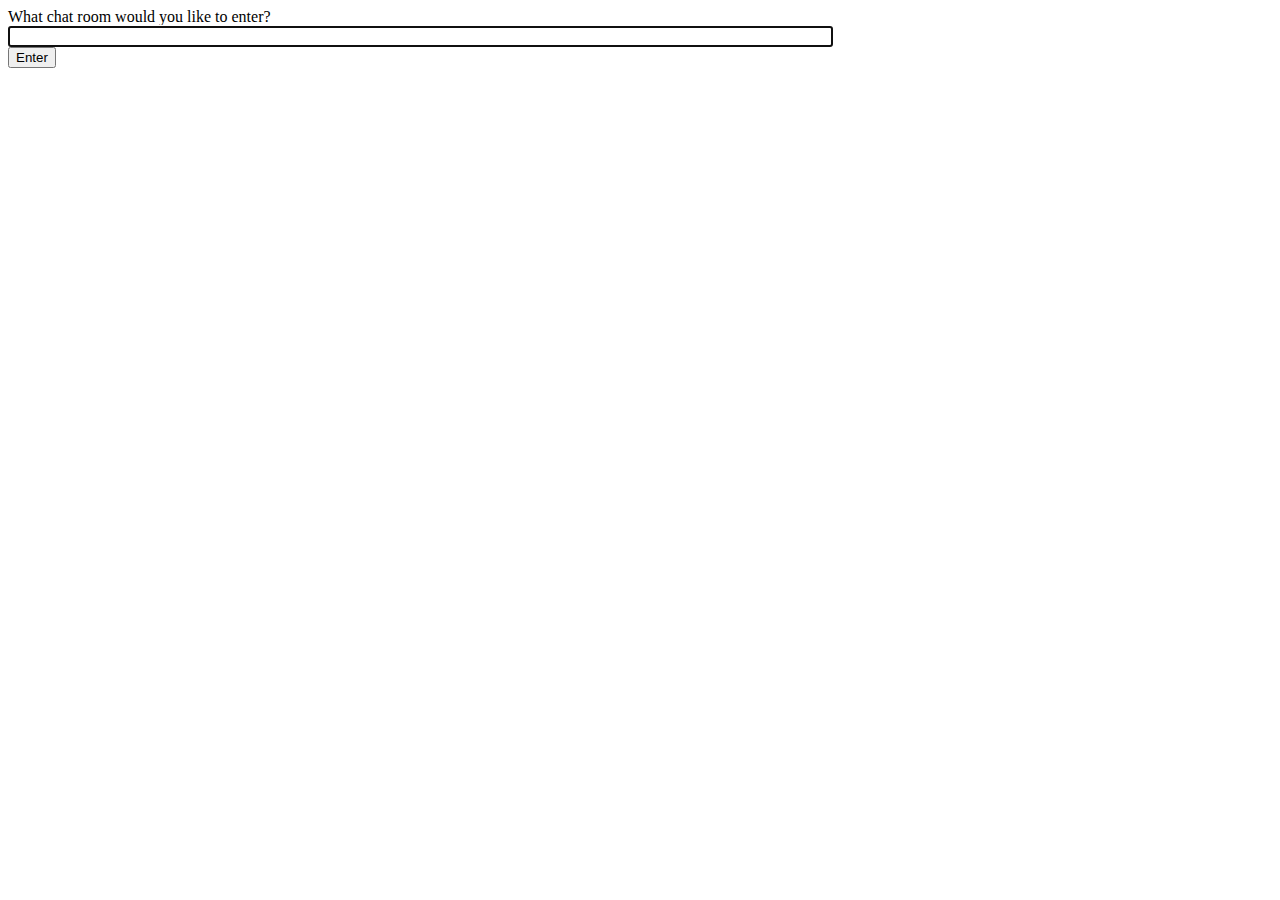
<file: chatsite/chat/templates/chat/index.html>
<!-- chat/templates/chat/index.html -->
<!-- Chat page HTML sourced from https://channels.readthedocs.io/en/stable/tutorial/part_1.html -->
<!DOCTYPE html>
<html>
<head>
    <meta charset="utf-8"/>
    <title>Chat Rooms</title>
</head>
<body>
    What chat room would you like to enter?<br/>
    <input id="room-name-input" type="text" size="100"/><br/>
    <input id="room-name-submit" type="button" value="Enter"/>

    <script>
        document.querySelector('#room-name-input').focus();
        document.querySelector('#room-name-input').onkeyup = function(e) {
            if (e.keyCode === 13) {  // enter, return
                document.querySelector('#room-name-submit').click();
            }
        };

        document.querySelector('#room-name-submit').onclick = function(e) {
            var roomName = document.querySelector('#room-name-input').value;
            window.location.pathname = '/chat/' + roomName + '/';
        };
    </script>
</body>
</html>
</file>
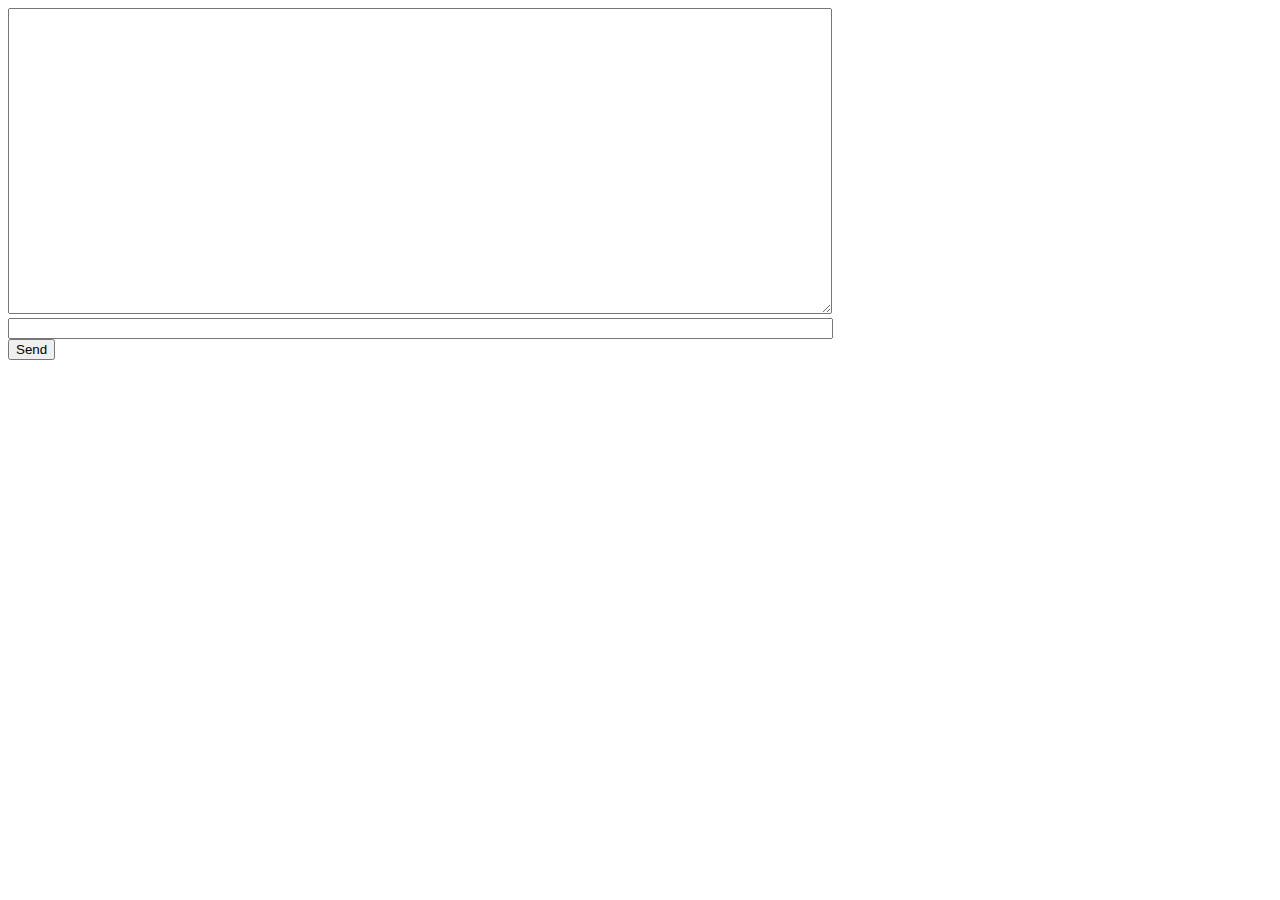
<file: chatsite/chat/templates/chat/room.html>
<!-- chat/templates/chat/room.html -->
<!-- Code sourced from https://channels.readthedocs.io/en/stable/tutorial/part_2.html-->
<!DOCTYPE html>
<html>
<head>
    <meta charset="utf-8"/>
    <title>Chat Room</title>
</head>
<body>
    <textarea id="chat-log" cols="100" rows="20"></textarea><br/>
    <input id="chat-message-input" type="text" size="100"/><br/>
    <input id="chat-message-submit" type="button" value="Send"/>
</body>
<script>
    var roomName = {{ room_name_json }};

    var chatSocket = new WebSocket(
        'ws://' + window.location.host +
        '/ws/chat/' + roomName + '/');

    chatSocket.onmessage = function(e) {
        var data = JSON.parse(e.data);
        var message = data['message'];
        document.querySelector('#chat-log').value += (message + '\n');
    };

    chatSocket.onclose = function(e) {
        console.error('Chat socket closed unexpectedly');
    };

    document.querySelector('#chat-message-input').focus();
    document.querySelector('#chat-message-input').onkeyup = function(e) {
        if (e.keyCode === 13) {  // enter, return
            document.querySelector('#chat-message-submit').click();
        }
    };

    document.querySelector('#chat-message-submit').onclick = function(e) {
        var messageInputDom = document.querySelector('#chat-message-input');
        var message = messageInputDom.value;
        chatSocket.send(JSON.stringify({
            'message': message
        }));

        messageInputDom.value = '';
    };
</script>
</html>
</file>
